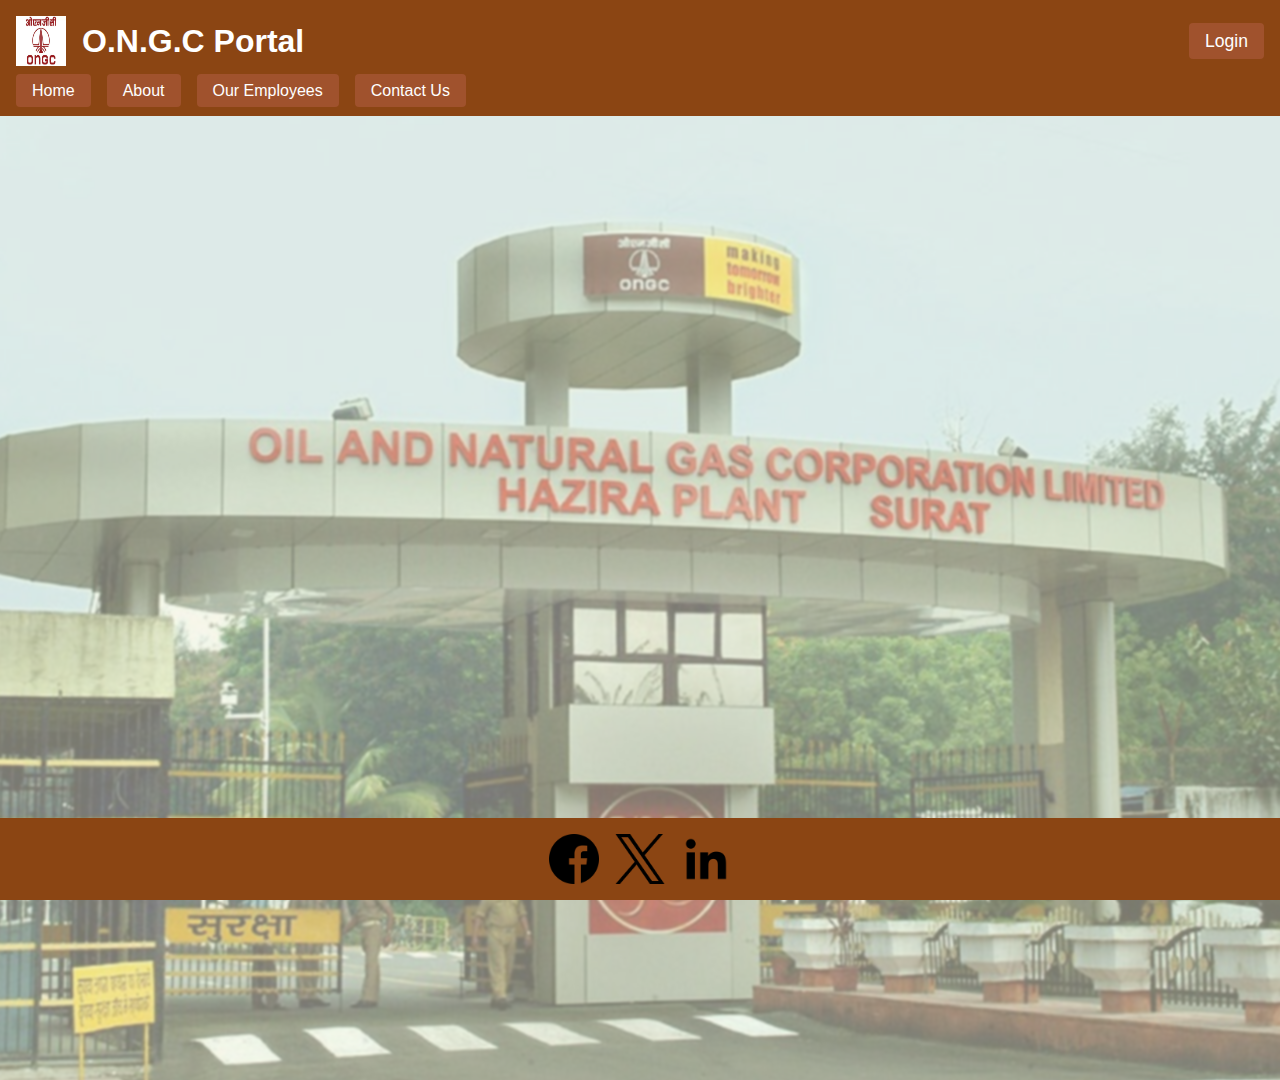
<file: ONGC_project/index.html>
<!DOCTYPE html>
<html lang="en">
  <head>
    <meta charset="UTF-8" />
    <meta name="viewport" content="width=device-width, initial-scale=1.0" />
    <title>O.N.G.C Portal</title>
    <link rel="stylesheet" href="static/css/style.css" />
  </head>
  <body>
    <header>
      <div class="header-top">
        <div class="logo-container">
          <img src="static/images/ongc-logo.jpg" alt="ONGC Logo" class="logo" />
          <h1>O.N.G.C Portal</h1>
        </div>
        <div class="login-button">
          <a href="employees.html" class="login-link">Login</a>
        </div>
      </div>
      <nav>
        <ul>
          <li><a href="index.html">Home</a></li>
          <li><a href="about.html">About</a></li>
          <li><a href="employees.html">Our Employees</a></li>
          <li><a href="contact.html"> Contact Us</a></li>
        </ul>
      </nav>
    </header>
    <main>
      <div class="hero-image">
        <img
          src="static/images/hazira-plant.jpg"
          alt="ONGC Hazira Plant"
          class="plant-image"
        />
      </div>

    </main>
    <footer>
      <div class="social-links">
        <img src="static/images/facebook.png" alt="facebook Logo" class="logo" />
        <img src="static/images/twitter.png" alt="twitter Logo" class="logo" />
        <img src="static/images/linkedin.png" alt="linkedin Logo" class="logo" />
      </div>
    </footer>
    <script src="static/js/script.js"></script>
  </body>
</html>
</file>
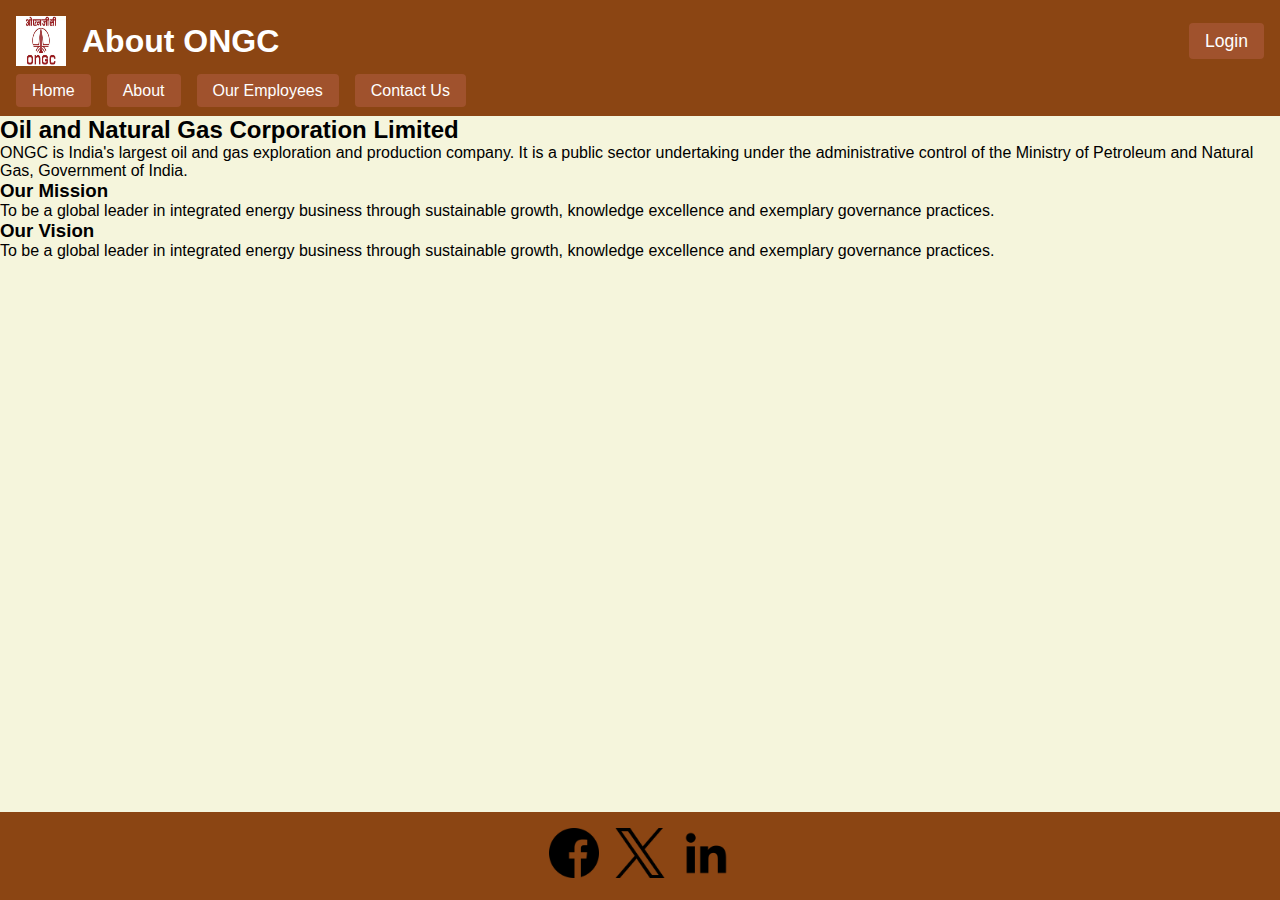
<file: ONGC_project/about.html>
<!DOCTYPE html>
<html lang="en">
  <head>
    <meta charset="UTF-8" />
    <meta name="viewport" content="width=device-width, initial-scale=1.0" />
    <title>About - O.N.G.C Portal</title>
    <link rel="stylesheet" href="static/css/style.css" />
  </head>
  <body>
    <header>
      <div class="header-top">
        <div class="logo-container">
          <img src="static/images/ongc-logo.jpg" alt="ONGC Logo" class="logo" />
          <h1>About ONGC</h1>
        </div>
        <div class="login-button">
          <a href="employee.html" class="login-link">Login</a>
        </div>
      </div>
      <nav>
        <ul>
          <li><a href="index.html">Home</a></li>
          <li><a href="about.html">About</a></li>
          <li><a href="employees.html">Our Employees</a></li>
          <li><a href="contact.html">Contact Us</a></li>
        </ul>
      </nav>
    </header>
    <main>
      <div class="content-container">
        <h2>Oil and Natural Gas Corporation Limited</h2>
        <p>
          ONGC is India's largest oil and gas exploration and production
          company. It is a public sector undertaking under the administrative
          control of the Ministry of Petroleum and Natural Gas, Government of
          India.
        </p>

        <h3>Our Mission</h3>
        <p>
          To be a global leader in integrated energy business through
          sustainable growth, knowledge excellence and exemplary governance
          practices.
        </p>

        <h3>Our Vision</h3>
        <p>
          To be a global leader in integrated energy business through
          sustainable growth, knowledge excellence and exemplary governance
          practices.
        </p>
      </div>
    </main>
    <footer>
      <div class="social-links">
        <a href="#" class="social-icon"
          ><img src="static/images/facebook.png" alt="ONGC Logo" class="logo"
        /></a>
        <a href="#" class="social-icon"
          ><img src="static/images/twitter.png" alt="ONGC Logo" class="logo"
        /></a>
        <a href="#" class="social-icon"
          ><img src="static/images/linkedin.png" alt="ONGC Logo" class="logo"
        /></a>
      </div>
    </footer>
    <script src="static/js/script.js"></script>
  </body>
</html>
</file>
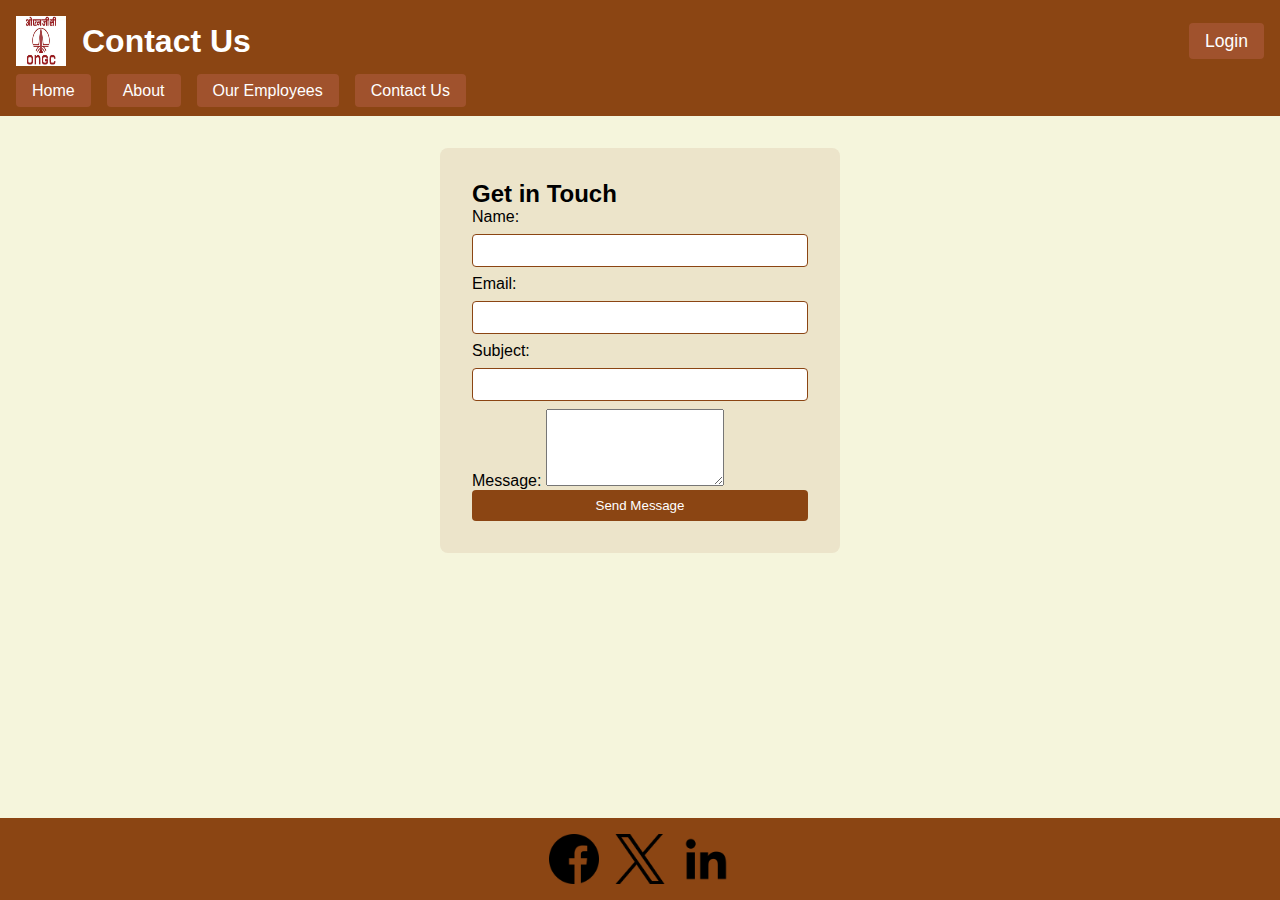
<file: ONGC_project/contact.html>
<!DOCTYPE html>
<html lang="en">
  <head>
    <meta charset="UTF-8" />
    <meta name="viewport" content="width=device-width, initial-scale=1.0" />
    <title>Contact Us - O.N.G.C Portal</title>
    <link rel="stylesheet" href="static/css/style.css" />
  </head>
  <body>
    <header>
      <div class="header-top">
        <div class="logo-container">
          <img src="static/images/ongc-logo.jpg" alt="ONGC Logo" class="logo" />
          <h1>Contact Us</h1>
        </div>
        <div class="login-button">
          <a href="employees.html" class="login-link"> Login</a>
        </div>
      </div>
      <nav>
        <ul>
          <li><a href="index.html"> Home</a></li>
          <li><a href="about.html"> About</a></li>
          <li><a href="employees.html"> Our Employees</a></li>
          <li><a href="contact.html"> Contact Us</a></li>
        </ul>
      </nav>
    </header>
    <main>
      <div class="login-container">
        <h2>Get in Touch</h2>
        <form class="contact-form">
          <div class="form-group">
            <label for="name">Name:</label>
            <input type="text" id="name" name="name" required />
          </div>
          <div class="form-group">
            <label for="email">Email:</label>
            <input type="email" id="email" name="email" required />
          </div>
          <div class="form-group">
            <label for="subject">Subject:</label>
            <input type="text" id="subject" name="subject" required />
          </div>
          <div class="form-group">
            <label for="message">Message:</label>
            <textarea id="message" name="message" rows="5" required></textarea>
          </div>
          <button type="submit">Send Message</button>
        </form>
      </div>
    </main>
    <footer>
      <div class="social-links">
        <img src="static/images/facebook.png" alt="facebook Logo" class="logo" />
        <img src="static/images/twitter.png" alt="twitter Logo" class="logo" />
        <img src="static/images/linkedin.png" alt="linkedin Logo" class="logo" />
      </div>
    </footer>
    <script src="static/js/script.js"></script>
  </body>
</html>
</file>
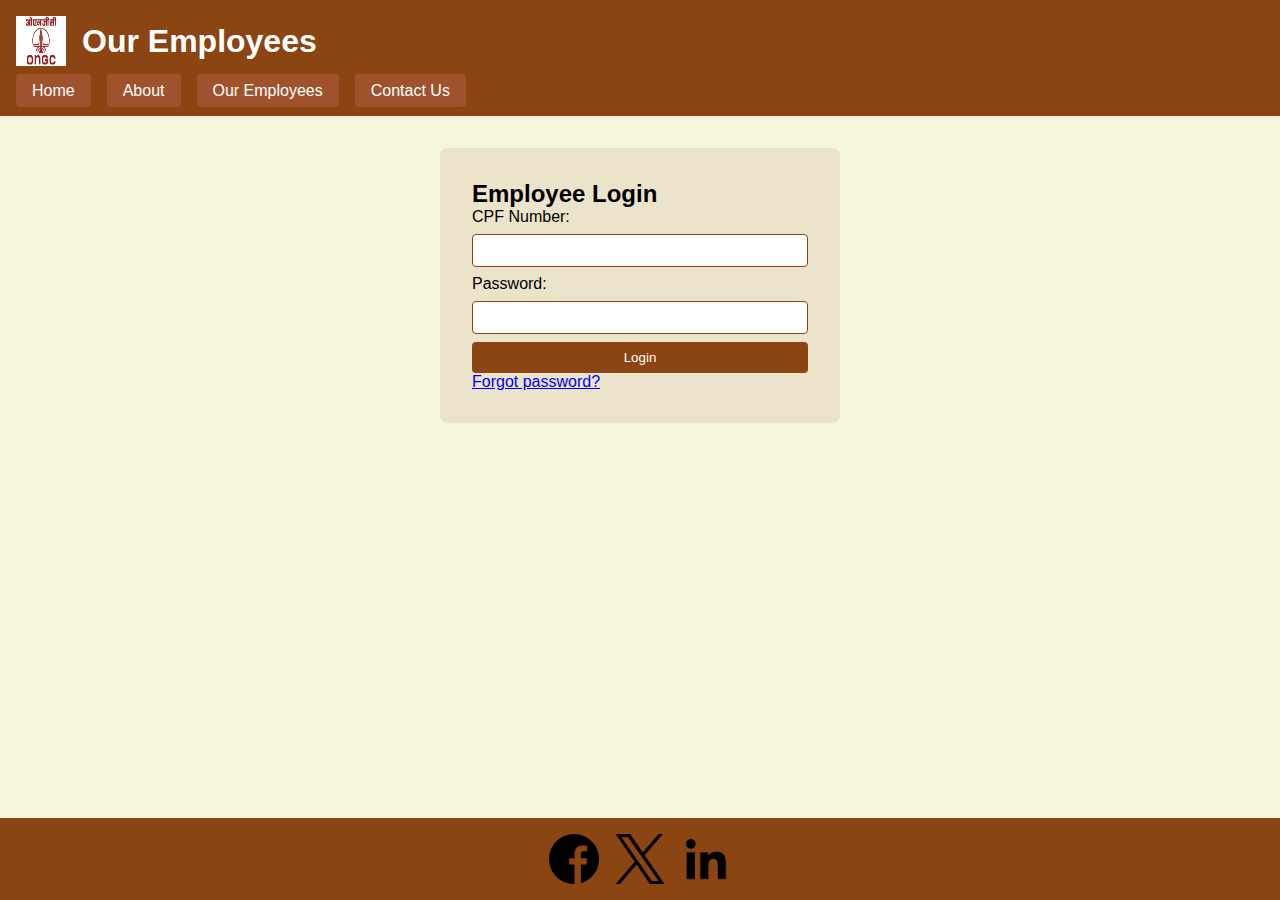
<file: ONGC_project/employee.html>
<!DOCTYPE html>
<html lang="en">
  <head>
    <meta charset="UTF-8" />
    <meta name="viewport" content="width=device-width, initial-scale=1.0" />
    <title>Our Employees - O.N.G.C Portal</title>
    <link rel="stylesheet" href="static/css/style.css" />
  </head>
  <body>
    <header>
      <div class="header-top">
        <div class="logo-container">
          <img src="static/images/ongc-logo.jpg" alt="ONGC Logo" class="logo" />
          <h1>Our Employees</h1>
        </div>
      </div>
      <nav>
        <ul>
          <li><a href="index.html">Home</a></li>
          <li><a href="about.html"> About</a></li>
          <li><a href="employees.html">Our Employees</a></li>
          <li><a href="contact.html">Contact Us</a></li>
        </ul>
      </nav>
    </header>
    <main>
      <div class="login-container">
        <h2>Employee Login</h2>
        <form class="login-form">
          <div class="form-group">
            <label for="cpf_number">CPF Number:</label>
            <input type="text" id="cpf_number" name="cpf_number" required />
          </div>
          <div class="form-group">
            <label for="password">Password:</label>
            <input type="password" id="password" name="password" required />
          </div>
          <button type="submit">Login</button>
          <p class="forgot-password"><a href="#">Forgot password?</a></p>
        </form>
      </div>
    </main>
    <footer>
      <div class="social-links">
        <img src="static/images/facebook.png" alt="facebook Logo" class="logo" />
        <img src="static/images/twitter.png" alt="twitter Logo" class="logo" />
        <img src="static/images/linkedin.png" alt="linkedin Logo" class="logo" />
      </div>
    </footer>
    <script src="static/js/script.js"></script>
  </body>
</html>
</file>
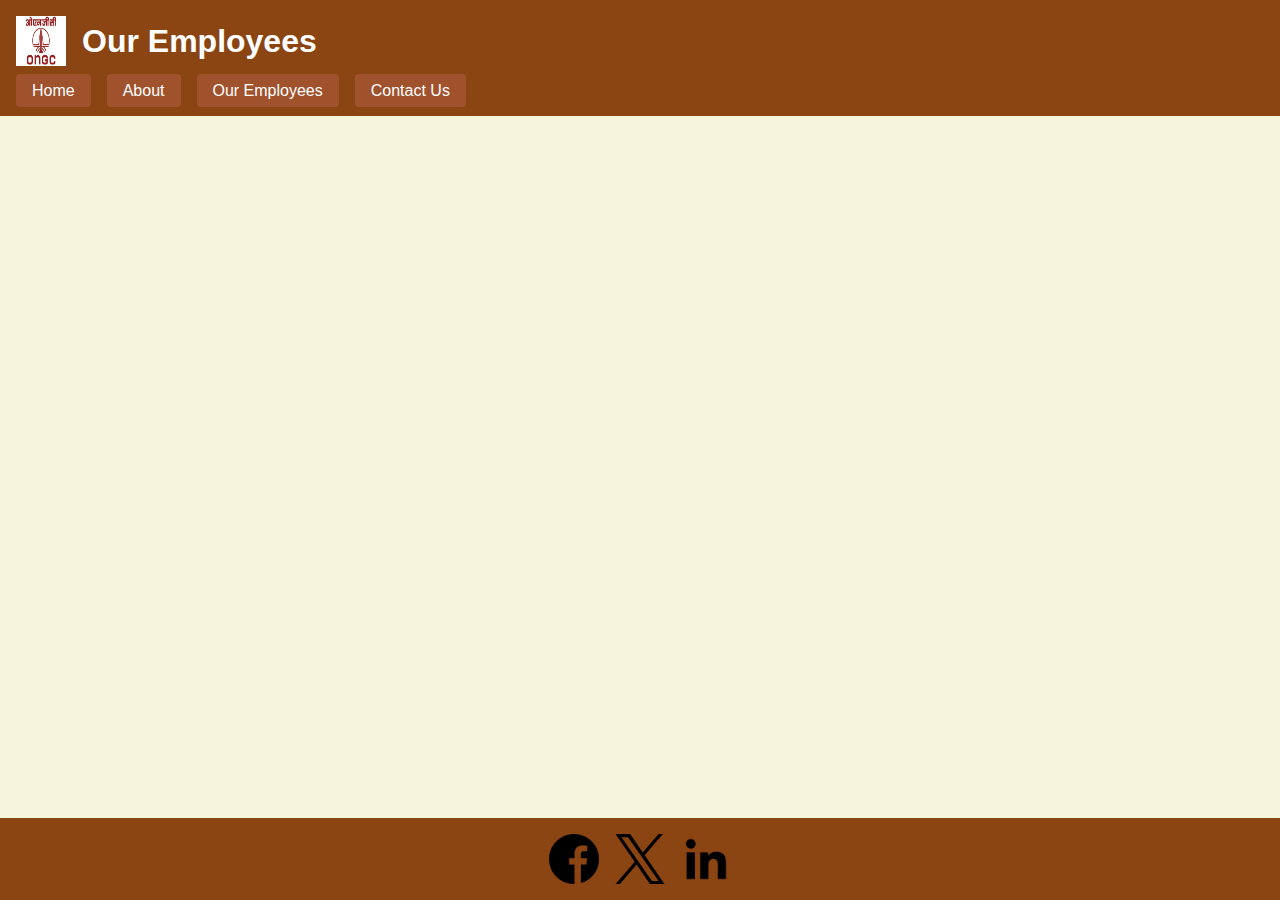
<file: ONGC_project/employees.html>
<!DOCTYPE html>
<html lang="en">
  <head>
    <meta charset="UTF-8" />
    <meta name="viewport" content="width=device-width, initial-scale=1.0" />
    <title>Our Employees - O.N.G.C Portal</title>
    <link rel="stylesheet" href="static/css/style.css" />
  </head>
  <body>
    <header>
      <div class="header-top">
        <div class="logo-container">
          <img src="static/images/ongc-logo.jpg" alt="ONGC Logo" class="logo" />
          <h1>Our Employees</h1>
        </div>
      </div>
      <nav>
        <ul>
          <li><a href="index.html">Home</a></li>
          <li><a href="about.html">About</a></li>
          <li><a href="employees.html">Our Employees</a></li>
          <li><a href="contact.html">Contact Us</a></li>
        </ul>
      </nav>
    </header>

    <footer>
      <div class="social-links">
        <img src="static/images/facebook.png" alt="facebook Logo" class="logo" />
        <img src="static/images/twitter.png" alt="twitter Logo" class="logo" />
        <img src="static/images/linkedin.png" alt="linkedin Logo" class="logo" />
      </div>
    </footer>
    <script src="static/js/script.js"></script>
  </body>
</html>
</file>
<file: ONGC_project/static/css/style.css>
/* Global Styles */
:root {
    --primary-brown: #8B4513;
    --secondary-brown: #A0522D;
    --background-beige: #F5F5DC;
}

* {
    margin: 0;
    padding: 0;
    box-sizing: border-box;
}

body {
    font-family: Arial, sans-serif;
    background-color: var(--background-beige);
}

/* Header Styles */
header {
    background-color: var(--primary-brown);
    padding: 1rem;
    color: white;
}

.header-top {
    display: flex;
    justify-content: space-between;
    align-items: center;
    margin-bottom: 1rem;
}

.logo-container {
    display: flex;
    align-items: center;
    gap: 1rem;
}

.login-button {
    margin-left: auto;
}

.login-link {
    color: white;
    text-decoration: none;
    padding: 0.5rem 1rem;
    background-color: var(--secondary-brown);
    border-radius: 4px;
    font-size: 1.1rem;
}

.login-link:hover {
    background-color: #8B4513;
}

.logo {
    width: 50px;
    height: 50px;
}

nav ul {
    list-style: none;
    display: flex;
    margin-top: 1rem;
}

nav ul li {
    margin-right: 1rem;
}

nav ul li a {
    color: white;
    text-decoration: none;
    padding: 0.5rem 1rem;
    border-radius: 4px;
    background-color: var(--secondary-brown);
}

nav ul li a:hover {
    background-color: #8B4513;
}

/* Main Content Styles */
main {
    padding: 0rem;
}

.hero-image {
    width: 100%;
    height: 100%;
    overflow: hidden;
    border-radius: 0px;
    position: relative;
    opacity: 0.5;
}

.plant-image {
    width: 100%;
    height: 100%;
    object-fit: cover;
    filter: blur(1px);
    transform: scale(1.1);
}

/* Footer Styles */
footer {
    background-color: var(--primary-brown);
    padding: 1rem;
    position: fixed;
    bottom: 0;
    width: 100%;
    text-align: center;
}

.social-links {
    display: flex;
    justify-content: center;
    gap: 1rem;
}

.social-icon {
    color: white;
    text-decoration: none;
    font-size: 1.5rem;
}

/* Login Form Styles */
.login-container {
    max-width: 400px;
    margin: 2rem auto;
    padding: 2rem;
    background-color: rgba(160, 82, 45, 0.1);
    border-radius: 8px;
}

.login-container input {
    width: 100%;
    padding: 0.5rem;
    margin: 0.5rem 0;
    border: 1px solid var(--primary-brown);
    border-radius: 4px;
}

.login-container button {
    width: 100%;
    padding: 0.5rem;
    background-color: var(--primary-brown);
    color: white;
    border: none;
    border-radius: 4px;
    cursor: pointer;
}

.login-container button:hover {
    background-color: var(--secondary-brown);
}

/* Responsive Design */
@media (max-width: 768px) {
    nav ul {
        flex-direction: column;
        gap: 0.5rem;
    }
    
    nav ul li {
        margin-right: 0;
    }
    
    .logo-container {
        flex-direction: column;
        text-align: center;
    }
}
</file>
